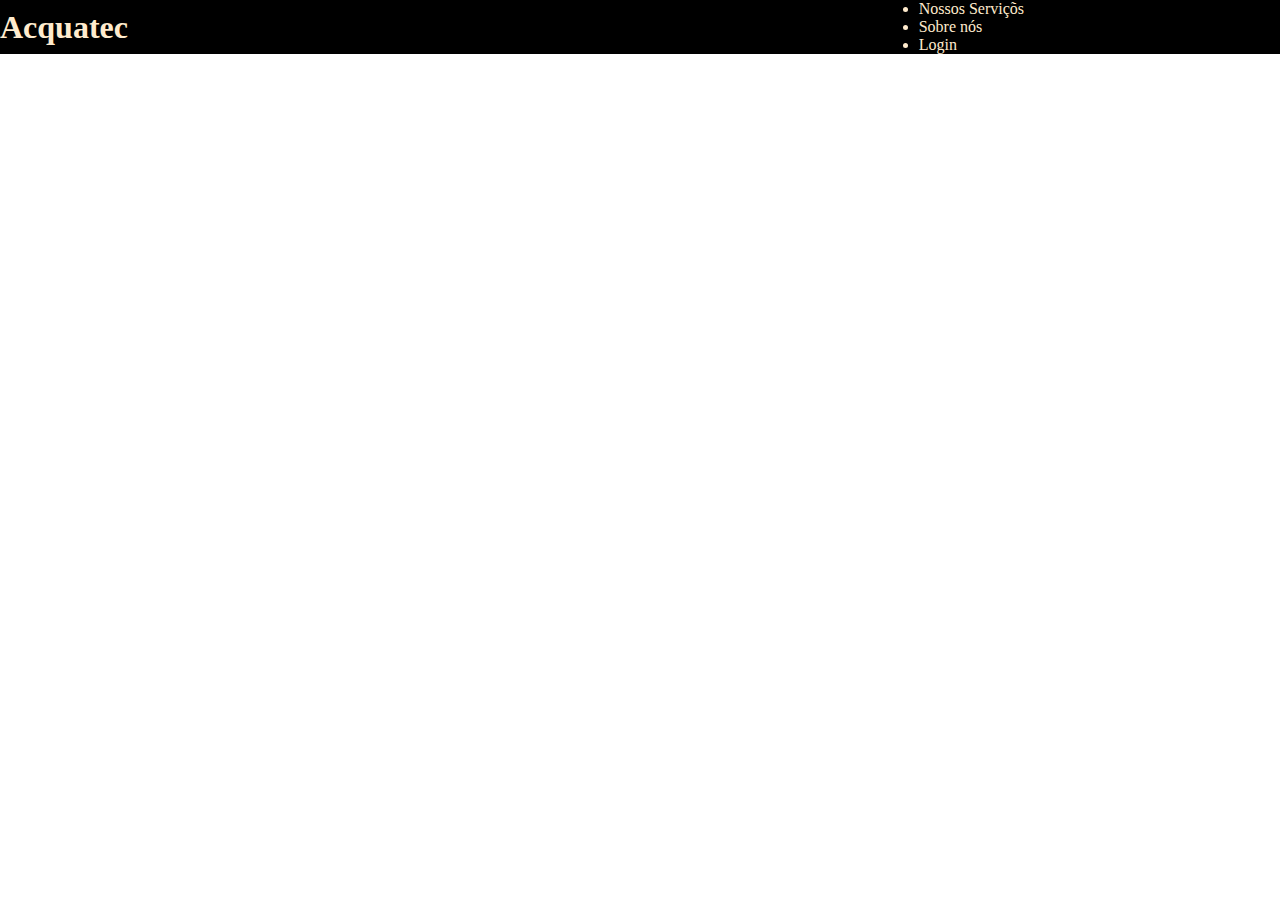
<file: AULA DE PI - SITE - HEADER.HTML>
<!DOCTYPE html>
<html lang="en">
<head>
    <meta charset="UTF-8">
    <meta http-equiv="X-UA-Compatible" content="IE=edge">
    <meta name="viewport" content="width=device-width, initial-scale=1.0">
    <title>Acquatec</title>
    <link rel="stylesheet" href="estilo-site.css">

</head>

<body>
  <header>
<div class="container">
<di class="tiulo">

<h1>Acquatec</h1>

</di>
<div class="navegacao">
    <ul>
        <li>Nossos Serviçõs</li>
        <li>Sobre nós</li>
        <li>Login</li>
    </ul>
</div>

</div>      



  </header>

    
</body>
</html>
</file>
<file: estilo-site.css>
*{
margin:0;
padding: 0;
box-sizing: border-box;


}

header {

margin: 0 auto;
background-color: black;


}

.container {

    width:80%;
    color: blanchedalmond;
    display: flex;
    margin: 0;
    align-items: center;
    flex-direction: row;
    justify-content: space-between;
    

}
</file>
